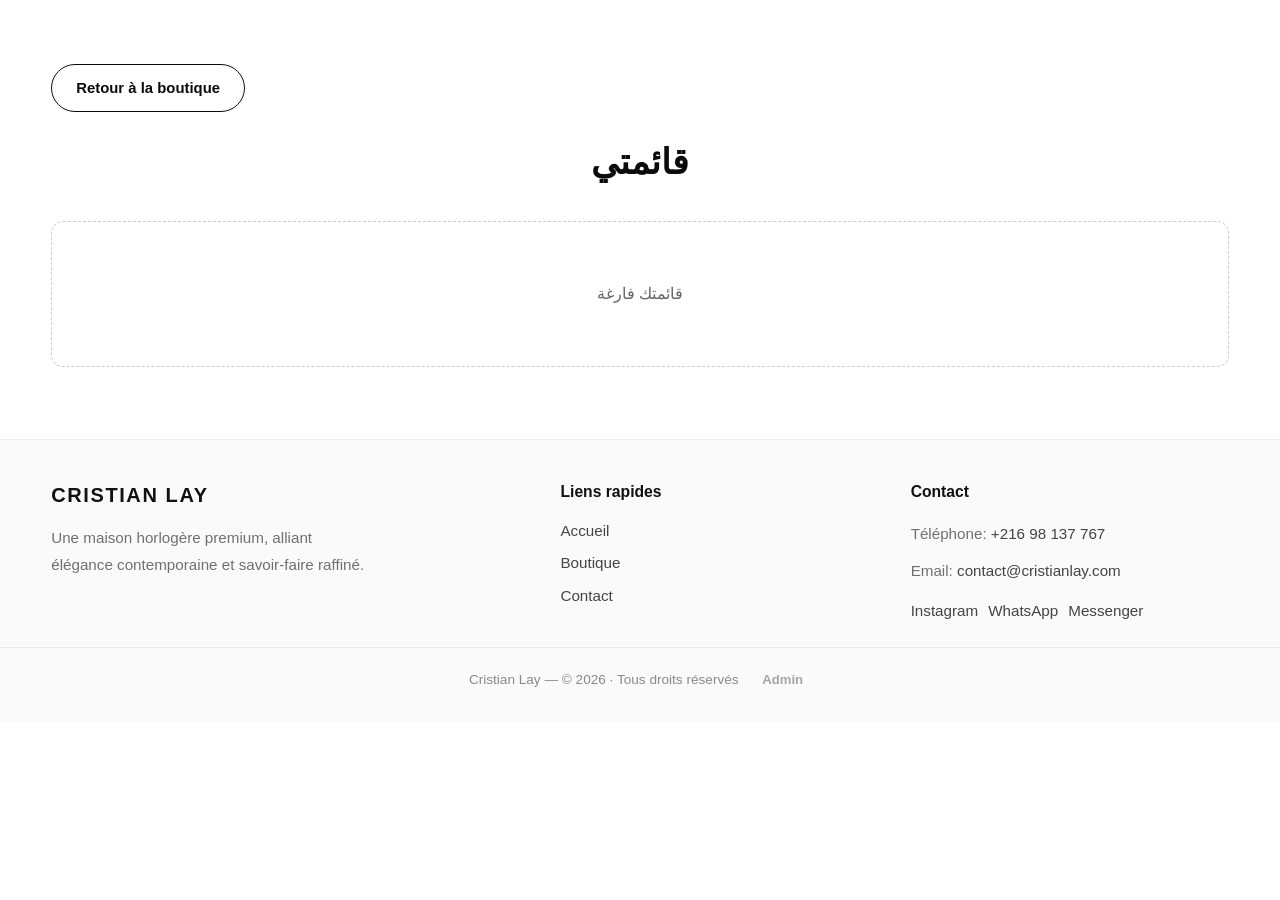
<file: wishlist.html>
<!DOCTYPE html>
<html lang="fr">
<head>
  <meta charset="utf-8" />
  <meta name="viewport" content="width=device-width, initial-scale=1" />
  <title>قائمتي — Cristian Lay</title>
  <link rel="stylesheet" href="css/site.css" />
</head>
<body>
  <header class="navbar">
    <div class="container nav-wrap">
      <button class="menu-btn" id="menuBtn" type="button" aria-label="Menu"><span></span></button>
      <a class="logo" href="index.html">
        <img src="logo-lux.png" width="48" height="48" alt="Cristian Lay — logo luxe métallique avec couronne et monogramme" />
        <span>Cristian</span> Lay
      </a>
      <ul class="nav-links" id="navLinks">
        <li><a href="index.html#home" id="navHome">Accueil</a></li>
        <li><a href="produits.html" id="navShop">Boutique</a></li>
        <li><a href="index.html#contact" id="navContact">Contact</a></li>
        <li><a href="produits.html" id="btnAllProducts">Voir tous les produits</a></li>
        <li class="nav-lang-mobile">
          <button type="button" class="lang-option nav-lang-opt" data-lang="fr" id="navLangFr">Français</button>
          <button type="button" class="lang-option nav-lang-opt" data-lang="ar" id="navLangAr">العربية</button>
        </li>
      </ul>
      <div class="nav-actions">
        <div class="lang-dropdown">
          <button type="button" class="lang-toggle" id="langToggleBtn">Français</button>
          <div class="lang-menu" id="langMenu">
            <button type="button" class="lang-option" data-lang="fr" id="langOptionFr">Français</button>
            <button type="button" class="lang-option" data-lang="ar" id="langOptionAr">العربية</button>
          </div>
        </div>
        <a class="cart-btn" href="produits.html">
          <svg viewBox="0 0 24 24" fill="none" stroke="currentColor" stroke-width="2" aria-hidden="true" width="16" height="16" style="flex-shrink:0"><path d="M6 2 3 6v14a2 2 0 0 0 2 2h14a2 2 0 0 0 2-2V6l-3-4z"/><line x1="3" y1="6" x2="21" y2="6"/><path d="M16 10a4 4 0 0 1-8 0"/></svg>
          <span id="cartLabelText">Panier</span>
        </a>
      </div>
    </div>
  </header>

  <main class="wishlist-page-main container" id="wishlistRoot">
    <p style="margin: 24px 0;"><a href="produits.html" id="backLink" class="btn btn-outline" style="display: inline-flex">Retour à la boutique</a></p>
    <div class="wishlist-header">
      <h1>قائمتي</h1>
      <p id="wishlistCount" class="wishlist-count"></p>
    </div>
    <div class="wishlist-container" id="wishlistContainer"></div>
    <div id="wishlistEmpty" class="state-box" style="display: none; text-align: center; padding: 60px 20px;">
      قائمتك فارغة
    </div>
  </main>

  <footer class="site-footer">
    <div class="container footer-grid">
      <div class="footer-brand">
        <a class="footer-logo" href="index.html">Cristian Lay</a>
        <p>Une maison horlogère premium, alliant élégance contemporaine et savoir-faire raffiné.</p>
      </div>
      <div class="footer-links">
        <h3>Liens rapides</h3>
        <a href="index.html">Accueil</a>
        <a href="produits.html">Boutique</a>
        <a href="index.html#contact">Contact</a>
      </div>
      <div class="footer-contact">
        <h3>Contact</h3>
        <p>Téléphone: <a href="tel:+21698137767">+216 98 137 767</a></p>
        <p>Email: <a href="mailto:contact@cristianlay.com">contact@cristianlay.com</a></p>
        <div class="footer-social">
          <a href="#" aria-label="Instagram">Instagram</a>
          <a href="#" aria-label="WhatsApp">WhatsApp</a>
          <a href="#" aria-label="Messenger">Messenger</a>
        </div>
      </div>
    </div>
    <div class="footer-bottom">
      Cristian Lay — © <span id="year"></span> · Tous droits réservés
      <a class="footer-admin-btn" href="admin.html" title="Admin">Admin</a>
    </div>
  </footer>

  <script type="module" src="js/wishlist-page.js"></script>
  <script type="module" src="js/admin-trigger.js"></script>
</body>
</html>
</file>
<file: css/site.css>
:root {
  --black: #0b0b0b;
  --white: #ffffff;
  --gold: #c8a86b;
  --muted: #f6f6f6;
  --text-soft: #707070;
  --radius: 16px;
  --shadow: 0 20px 45px rgba(0, 0, 0, 0.08);
  --transition: 260ms ease;
  --container: 1200px;
  --danger: #c62828;
}

* {
  margin: 0;
  padding: 0;
  box-sizing: border-box;
  -webkit-tap-highlight-color: transparent;
}

html {
  scroll-behavior: smooth;
  overflow-x: hidden;
}

body {
  font-family: "Segoe UI", Tahoma, Geneva, Verdana, sans-serif;
  background: var(--white);
  color: var(--black);
  line-height: 1.5;
  overflow-x: hidden;
}

body[dir="rtl"] {
  font-family: "Segoe UI", Tahoma, "Arabic UI Text", sans-serif;
}

img {
  max-width: 100%;
  display: block;
}

a {
  color: inherit;
  text-decoration: none;
}

.container {
  width: min(92%, var(--container));
  margin-inline: auto;
}

.navbar {
  position: sticky;
  top: 0;
  z-index: 1000;
  background: rgba(255, 255, 255, 0.95);
  backdrop-filter: blur(8px);
  border-bottom: 1px solid #efefef;
}

.nav-wrap {
  min-height: 74px;
  display: flex;
  align-items: center;
  justify-content: space-between;
  gap: 16px;
  flex-wrap: wrap;
}

.logo {
  display: flex;
  align-items: center;
  gap: 10px;
  font-size: 0.95rem;
  font-weight: 800;
  letter-spacing: 1.2px;
  text-transform: uppercase;
}

.logo img {
  width: 48px;
  height: 48px;
  border-radius: 999px;
  object-fit: cover;
  border: 1px solid #ddd;
}

.logo span {
  color: var(--gold);
}

.nav-links {
  display: flex;
  align-items: center;
  gap: 22px;
  list-style: none;
}

.nav-links a {
  position: relative;
  font-weight: 600;
  font-size: 0.93rem;
}

.nav-links a::after {
  content: "";
  position: absolute;
  left: 0;
  bottom: -6px;
  width: 0;
  height: 2px;
  background: var(--gold);
  transition: width var(--transition);
}

.nav-links a:hover::after {
  width: 100%;
}

.nav-links.open {
  display: flex !important;
  flex-direction: column;
  position: absolute;
  top: 74px;
  left: 0;
  right: 0;
  background: #fff;
  padding: 16px;
  border-bottom: 1px solid #eee;
  z-index: 999;
}

.lang-dropdown {
  position: relative;
}

.lang-toggle {
  border: 1px solid #ddd;
  background: #fff;
  border-radius: 999px;
  padding: 7px 12px;
  font-weight: 700;
  cursor: pointer;
  transition: var(--transition);
  white-space: nowrap;
}

.lang-toggle:hover {
  border-color: var(--black);
  background: var(--black);
  color: #fff;
}

.lang-menu {
  position: absolute;
  top: calc(100% + 8px);
  right: 0;
  min-width: 170px;
  border: 1px solid #e7e7e7;
  border-radius: 12px;
  background: #fff;
  box-shadow: 0 14px 30px rgba(0, 0, 0, 0.12);
  padding: 6px;
  display: none;
  z-index: 1200;
}

.lang-menu.open {
  display: grid;
  gap: 4px;
}

.lang-option {
  border: 0;
  border-radius: 9px;
  background: #fff;
  text-align: left;
  padding: 8px 10px;
  font-weight: 700;
  cursor: pointer;
  transition: var(--transition);
}

.lang-option:hover {
  background: #f5f5f5;
}

.menu-btn {
  border: 1px solid #dfdfdf;
  background: var(--white);
  width: 42px;
  height: 42px;
  border-radius: 10px;
  display: none;
  align-items: center;
  justify-content: center;
  cursor: pointer;
}

.menu-btn span,
.menu-btn span::before,
.menu-btn span::after {
  width: 18px;
  height: 2px;
  background: var(--black);
  display: block;
  position: relative;
  transition: var(--transition);
}

.menu-btn span::before,
.menu-btn span::after {
  content: "";
  position: absolute;
  left: 0;
}

.menu-btn span::before {
  top: -6px;
}
.menu-btn span::after {
  top: 6px;
}

.menu-btn.open span {
  background: transparent;
}
.menu-btn.open span::before {
  top: 0;
  transform: rotate(45deg);
}
.menu-btn.open span::after {
  top: 0;
  transform: rotate(-45deg);
}

.nav-actions {
  display: flex;
  align-items: center;
  gap: 10px;
}

.cart-btn {
  border: 1px solid #ddd;
  background: #fff;
  border-radius: 999px;
  padding: 9px 14px;
  font-weight: 700;
  cursor: pointer;
  transition: var(--transition);
}

.cart-btn:hover {
  background: var(--black);
  color: var(--white);
  border-color: var(--black);
}

.btn-nav-outline {
  border: 1px solid #ccc;
  background: #fff;
  border-radius: 999px;
  padding: 8px 14px;
  font-weight: 700;
  font-size: 0.88rem;
  cursor: pointer;
  transition: var(--transition);
}

.btn-nav-outline:hover {
  border-color: var(--black);
  background: #fafafa;
}

.hero {
  background:
    radial-gradient(circle at 15% 30%, rgba(200, 168, 107, 0.11), transparent 46%),
    radial-gradient(circle at 85% 20%, rgba(0, 0, 0, 0.07), transparent 42%),
    #fff;
  padding: 86px 0 64px;
}

.hero-inner {
  display: grid;
  grid-template-columns: 1fr 1fr;
  align-items: center;
  gap: 36px;
}

.hero h1 {
  font-size: clamp(2rem, 5vw, 3.8rem);
  line-height: 1.06;
  text-transform: uppercase;
  letter-spacing: 1.5px;
  margin-bottom: 18px;
}

.hero h1 span {
  color: var(--gold);
}

.hero p {
  color: var(--text-soft);
  max-width: 560px;
  margin-bottom: 28px;
}

.hero-actions {
  display: flex;
  gap: 12px;
  flex-wrap: wrap;
}

.delivery-badge {
  margin-top: 12px;
  display: inline-flex;
  align-items: center;
  gap: 8px;
  padding: 8px 12px;
  border-radius: 999px;
  border: 1px solid #eadcc0;
  background: #fff8eb;
  font-weight: 700;
  color: #705625;
  font-size: 0.9rem;
}

.btn {
  border: none;
  border-radius: 999px;
  padding: 12px 24px;
  font-weight: 700;
  font-size: 0.93rem;
  cursor: pointer;
  transition: var(--transition);
  display: inline-flex;
  align-items: center;
  justify-content: center;
  gap: 8px;
}

.btn-primary {
  background: var(--black);
  color: var(--white);
}

.btn-primary:hover:not(:disabled) {
  transform: translateY(-2px);
  box-shadow: 0 14px 26px rgba(0, 0, 0, 0.2);
}

.btn-primary:disabled {
  opacity: 0.45;
  cursor: not-allowed;
}

.btn-outline {
  border: 1px solid var(--black);
  background: var(--white);
  color: var(--black);
}

.btn-outline:hover {
  background: var(--black);
  color: var(--white);
}

.hero-card {
  border: 1px solid #ececec;
  border-radius: var(--radius);
  overflow: hidden;
  box-shadow: var(--shadow);
  background: #fff;
  aspect-ratio: 4 / 5;
}

.hero-card img {
  width: 100%;
  height: 100%;
  object-fit: cover;
  object-position: center 25%;
}

.loop-gallery {
  margin-top: 24px;
  border: 1px solid #ededed;
  border-radius: 14px;
  overflow: hidden;
  background: #fff;
  box-shadow: var(--shadow);
  width: 100%;
  max-width: 100%;
  contain: layout;
}

.loop-track {
  display: flex;
  gap: 12px;
  width: max-content;
  padding: 12px;
  animation: loopSlide 34s linear infinite;
}

@keyframes loopSlide {
  from {
    transform: translateX(0);
  }
  to {
    transform: translateX(-50%);
  }
}

.loop-item {
  width: 220px;
  height: 140px;
  border-radius: 12px;
  overflow: hidden;
  background: #f2f2f2;
  border: 1px solid #ececec;
  flex: 0 0 auto;
  position: relative;
}

.loop-item img {
  width: 100%;
  height: 100%;
  object-fit: cover;
}

.loop-item span {
  position: absolute;
  bottom: 0;
  left: 0;
  right: 0;
  padding: 8px;
  background: linear-gradient(to top, rgba(0, 0, 0, 0.75), transparent);
  color: #fff;
  font-size: 0.78rem;
  font-weight: 700;
}

.brands-strip {
  margin-top: 14px;
  border: 1px solid #ececec;
  border-radius: 14px;
  background: #fff;
  padding: 14px;
}

.brands-grid {
  display: grid;
  grid-template-columns: repeat(auto-fit, minmax(120px, 1fr));
  gap: 12px;
  align-items: center;
}

.brand-card {
  border: 1px solid #eee;
  border-radius: 12px;
  padding: 10px;
  text-align: center;
  background: #fafafa;
}

.brand-card img {
  height: 36px;
  width: auto;
  margin: 0 auto 8px;
  object-fit: contain;
}

.brand-name {
  font-weight: 800;
  font-size: 0.78rem;
  letter-spacing: 0.5px;
}

.section-head {
  margin-bottom: 22px;
}

.section-title {
  font-size: clamp(1.6rem, 3vw, 2.4rem);
  text-transform: uppercase;
  letter-spacing: 1px;
  margin-bottom: 8px;
}

.section-title span {
  color: var(--gold);
}

.section-subtitle {
  color: var(--text-soft);
  max-width: 640px;
}

#shop {
  padding: 56px 0;
}

.filter-bar {
  display: flex;
  flex-wrap: wrap;
  gap: 10px;
  margin-bottom: 18px;
}

.filter-btn {
  border: 1px solid #ddd;
  background: #fff;
  border-radius: 999px;
  padding: 8px 16px;
  font-weight: 700;
  cursor: pointer;
  transition: var(--transition);
}

.filter-btn.active {
  background: var(--black);
  color: #fff;
  border-color: var(--black);
}

.shop-toolbar {
  display: flex;
  flex-wrap: wrap;
  gap: 12px;
  align-items: center;
  margin-bottom: 16px;
}

.search-input {
  flex: 1;
  min-width: 200px;
  border: 1px solid #ddd;
  border-radius: 12px;
  padding: 10px 14px;
  font-size: 0.95rem;
}

.layout-hamburger {
  border: 1px solid #dfdfdf;
  background: var(--white);
  width: 44px;
  height: 44px;
  border-radius: 10px;
  display: inline-flex;
  align-items: center;
  justify-content: center;
  cursor: pointer;
  flex-shrink: 0;
  transition: var(--transition);
}

.layout-hamburger:hover {
  border-color: var(--black);
}

.layout-hamburger span,
.layout-hamburger span::before,
.layout-hamburger span::after {
  width: 18px;
  height: 2px;
  background: var(--black);
  display: block;
  position: relative;
}

.layout-hamburger span::before,
.layout-hamburger span::after {
  content: "";
  position: absolute;
  left: 0;
}

.layout-hamburger span::before {
  top: -6px;
}
.layout-hamburger span::after {
  top: 6px;
}

.layout-hamburger.vertical-toggle span::before {
  transform: rotate(90deg);
  top: 0;
  left: -6px;
}
.layout-hamburger.vertical-toggle span::after {
  transform: rotate(90deg);
  top: 0;
  left: 6px;
}

.price-filter {
  border: 1px solid #ececec;
  border-radius: 14px;
  padding: 14px;
  margin-bottom: 20px;
  background: #fafafa;
}

.price-filter-head {
  display: flex;
  justify-content: space-between;
  align-items: center;
  margin-bottom: 10px;
  font-weight: 800;
}

.price-values {
  display: flex;
  align-items: center;
  gap: 10px;
  margin-bottom: 10px;
}

.price-input {
  width: 100px;
  border: 1px solid #ddd;
  border-radius: 10px;
  padding: 8px;
}

.range-wrap {
  position: relative;
  height: 28px;
}

.range-track {
  position: absolute;
  left: 0;
  right: 0;
  top: 50%;
  height: 4px;
  margin-top: -2px;
  background: #e5e5e5;
  border-radius: 999px;
}

.range-progress {
  position: absolute;
  left: 0;
  right: 0;
  top: 50%;
  height: 4px;
  margin-top: -2px;
  background: var(--black);
  border-radius: 999px;
  pointer-events: none;
}

.price-range {
  position: absolute;
  left: 0;
  right: 0;
  top: 0;
  width: 100%;
  height: 28px;
  background: none;
  pointer-events: auto;
  -webkit-appearance: none;
  appearance: none;
}

.price-range::-webkit-slider-thumb {
  pointer-events: auto;
  -webkit-appearance: none;
  width: 16px;
  height: 16px;
  border-radius: 50%;
  background: var(--black);
  cursor: pointer;
}

.products-grid {
  display: grid;
  grid-template-columns: repeat(auto-fill, minmax(240px, 1fr));
  gap: 20px;
}

.products-grid.vertical {
  grid-template-columns: 1fr;
  max-width: 520px;
  margin-inline: auto;
}

.product-card {
  border: 1px solid #e8e8e8;
  border-radius: var(--radius);
  overflow: hidden;
  background: #fff;
  box-shadow: 0 2px 12px rgba(0,0,0,0.07);
  animation: fadeUp 0.5s ease both;
  display: flex;
  flex-direction: column;
  transition: transform var(--transition), box-shadow var(--transition);
}

.product-card:hover {
  transform: translateY(-3px);
  box-shadow: 0 10px 28px rgba(0,0,0,0.11);
}

@keyframes fadeUp {
  from {
    opacity: 0;
    transform: translateY(10px);
  }
  to {
    opacity: 1;
    transform: translateY(0);
  }
}

.product-card.is-out {
  opacity: 0.55;
}

.product-image-wrap {
  cursor: pointer;
  aspect-ratio: 4/5;
  background: #f5f5f5;
  position: relative;
  overflow: hidden;
}

.product-image-wrap img {
  width: 100%;
  height: 100%;
  object-fit: cover;
}

.product-info {
  padding: 14px 14px 16px;
  display: flex;
  flex-direction: column;
  gap: 4px;
  flex: 1;
}

.product-tag {
  position: absolute;
  top: 10px;
  right: 10px;
  font-size: 0.78rem;
  font-weight: 800;
  text-transform: uppercase;
  letter-spacing: 0.4px;
  color: #fff;
  background: #ff4ea6;
  padding: 4px 10px;
  border-radius: 999px;
  z-index: 2;
}

.product-tag.promo {
  background: #ff4ea6;
  color: #fff;
}

.product-tag.stock {
  background: #333;
  color: #fff;
}

.product-name {
  font-size: 1.08rem;
  margin: 2px 0 4px;
  font-weight: 800;
  color: var(--black);
}

.product-meta {
  display: flex;
  flex-direction: column;
  gap: 2px;
  margin-top: 2px;
}

.price-wrap {
  display: flex;
  align-items: baseline;
  gap: 8px;
  margin-bottom: 2px;
}

.price {
  font-weight: 900;
  font-size: 1.15rem;
  color: #1a6fc4;
}

/* Make the discounted final price red when an old price is present */
@supports(selector(.price-wrap:has(.old-price))) {
  .price-wrap:has(.old-price) .price {
    color: #c62828;
  }
}

.old-price {
  text-decoration: line-through;
  color: #aaa;
  font-size: 0.88rem;
  font-weight: 600;
}

/* Sizes line under price */
.product-sizes-line {
  font-size: 0.82rem;
  color: var(--text-soft);
  font-weight: 600;
  margin-bottom: 2px;
}

.badge {
  font-size: 0.72rem;
  font-weight: 800;
  text-transform: uppercase;
  letter-spacing: 0.7px;
  color: var(--text-soft);
  padding: 0;
  border: none;
  border-radius: 0;
  display: block;
  margin-bottom: 2px;
}

.product-actions {
  margin-top: 10px;
  display: flex;
  gap: 8px;
}

.mini-btn {
  border: 1px solid #d0b87a;
  background: #fff;
  border-radius: 999px;
  padding: 9px 14px;
  font-weight: 700;
  font-size: 0.84rem;
  cursor: pointer;
  display: inline-flex;
  align-items: center;
  justify-content: center;
  gap: 6px;
  transition: var(--transition);
  flex: 1;
  color: var(--black);
}

.mini-btn:hover {
  background: #f5ecd8;
  border-color: var(--gold);
}

.mini-btn.btn-primary {
  background: #1a6fc4;
  border-color: #1a6fc4;
  color: #fff;
}

.mini-btn.btn-primary:hover:not(:disabled) {
  background: #155aa0;
  border-color: #155aa0;
}

.mini-btn:disabled,
.mini-btn.btn-primary:disabled {
  opacity: 0.45;
  cursor: not-allowed;
  background: #f2f2f2;
  border-color: #ddd;
  color: #999;
}

.mini-btn svg {
  width: 16px;
  height: 16px;
}

.state-box {
  padding: 20px;
  border: 1px dashed #ccc;
  border-radius: 12px;
  text-align: center;
  color: #666;
}

.reveal {
  opacity: 0;
  transform: translateY(16px);
  transition: 0.6s ease;
}

.reveal.show {
  opacity: 1;
  transform: none;
}

#categories {
  padding: 40px 0 56px;
}

.categories-grid {
  display: flex;
  flex-wrap: wrap;
  gap: 10px;
}

.category-pill {
  border: 1px solid #ddd;
  background: #fff;
  border-radius: 999px;
  padding: 10px 18px;
  font-weight: 700;
  cursor: pointer;
}

.category-pill:hover {
  border-color: var(--black);
}

#contact {
  padding: 40px 0 70px;
}

.contact-box {
  display: grid;
  grid-template-columns: repeat(auto-fit, minmax(220px, 1fr));
  gap: 14px;
}

.contact-item {
  border: 1px solid #ececec;
  border-radius: 14px;
  padding: 16px;
  background: #fafafa;
  transition: var(--transition);
}

.contact-item:hover {
  border-color: var(--gold);
}

.contact-title {
  font-weight: 800;
  margin-bottom: 6px;
}

.contact-value {
  color: #555;
  font-weight: 600;
}

.dim {
  position: fixed;
  inset: 0;
  background: rgba(0, 0, 0, 0.42);
  opacity: 0;
  visibility: hidden;
  pointer-events: none;
  transition: var(--transition);
  z-index: 1300;
}

.dim.show {
  opacity: 1;
  visibility: visible;
  pointer-events: auto;
}

.cart-drawer {
  position: fixed;
  top: 0;
  right: 0;
  width: min(100%, 400px);
  height: 100%;
  background: #fff;
  z-index: 1500;
  transform: translateX(100%);
  transition: transform var(--transition);
  display: flex;
  flex-direction: column;
  box-shadow: -8px 0 30px rgba(0, 0, 0, 0.12);
}

.cart-drawer.open {
  transform: translateX(0);
}

.cart-head {
  padding: 18px;
  border-bottom: 1px solid #eee;
  font-size: 1.1rem;
}

.cart-items {
  flex: 1;
  overflow: auto;
  padding: 12px;
}

.cart-row {
  display: grid;
  grid-template-columns: 72px 1fr;
  gap: 10px;
  padding: 10px 0;
  border-bottom: 1px solid #f0f0f0;
}

.cart-row img {
  width: 72px;
  height: 72px;
  object-fit: cover;
  border-radius: 10px;
}

.qty-wrap {
  display: flex;
  align-items: center;
  gap: 8px;
  margin-top: 6px;
  flex-wrap: wrap;
}

.qty-btn {
  width: 28px;
  height: 28px;
  border-radius: 8px;
  border: 1px solid #ddd;
  background: #fff;
  cursor: pointer;
  font-weight: 800;
}

.remove-btn {
  border: 0;
  background: none;
  color: var(--danger);
  font-weight: 700;
  cursor: pointer;
  font-size: 0.85rem;
}

.cart-foot {
  padding: 16px;
  border-top: 1px solid #eee;
}

.site-footer {
  padding: 40px 0 28px;
  border-top: 1px solid #eee;
  color: #707070;
  background: #fafafa;
  font-size: 0.95rem;
}

.site-footer .footer-grid {
  display: grid;
  grid-template-columns: minmax(200px, 1.5fr) repeat(2, minmax(160px, 1fr));
  gap: 32px;
  align-items: start;
  padding-bottom: 24px;
}

@media (max-width: 860px) {
  .site-footer .footer-grid {
    grid-template-columns: 1fr 1fr;
    gap: 24px;
  }
}

@media (max-width: 560px) {
  .site-footer .footer-grid {
    grid-template-columns: 1fr;
    gap: 20px;
  }
}

.site-footer .footer-logo {
  display: inline-block;
  font-size: 1.25rem;
  font-weight: 800;
  text-transform: uppercase;
  letter-spacing: 0.08em;
  color: #111;
  margin-bottom: 14px;
}

.site-footer p {
  max-width: 320px;
  line-height: 1.8;
}

.site-footer h3 {
  margin-bottom: 16px;
  font-size: 0.98rem;
  color: #111;
}

.site-footer a {
  color: #444;
  text-decoration: none;
}

.site-footer a:hover {
  color: #000;
}

.site-footer .footer-links a,
.site-footer .footer-contact p {
  display: block;
  margin-bottom: 10px;
}

.site-footer .footer-social {
  display: flex;
  flex-wrap: wrap;
  gap: 10px;
  margin-top: 16px;
}

.site-footer .footer-social-link {
  display: inline-flex;
  align-items: center;
  gap: 8px;
  background: #fff;
  border: 1px solid #e5e5e5;
  border-radius: 999px;
  padding: 10px 14px;
  font-size: 0.95rem;
  color: #333;
  text-decoration: none;
  transition: border-color 0.2s ease, color 0.2s ease, transform 0.2s ease;
}

.site-footer .footer-social-link:hover {
  color: #000;
  border-color: #ccc;
  transform: translateY(-1px);
}

.site-footer .footer-social-link svg {
  width: 18px;
  height: 18px;
  fill: currentColor;
}

.site-footer .footer-bottom {
  border-top: 1px solid #e9e9e9;
  padding-top: 18px;
  font-size: 0.85rem;
  color: #8a8a8a;
  text-align: center;
}

.site-footer .footer-bottom .footer-admin-btn {
  display: inline-flex;
  align-items: center;
  gap: 6px;
  padding: 4px 8px;
  margin-left: 12px;
  border-radius: 6px;
  border: none;
  background: transparent;
  color: rgba(0, 0, 0, 0.34);
  font-weight: 700;
  font-size: 0.82rem;
  text-decoration: none;
  opacity: 1;
  transition: color 160ms ease, transform 160ms ease;
}

.site-footer .footer-bottom .footer-admin-btn:hover {
  color: rgba(0, 0, 0, 0.6);
  transform: translateY(-1px);
}

/* Product page */
.product-page-main {
  padding: 40px 0 72px;
}

.product-detail-grid {
  display: grid;
  grid-template-columns: 1.1fr 0.9fr;
  gap: 40px;
  align-items: start;
}

.main-image-box {
  border-radius: 28px;
  overflow: hidden;
  background: linear-gradient(180deg, #fbfbfb 0%, #f5f5f5 100%);
  aspect-ratio: 4/5;
  box-shadow: 0 24px 60px rgba(14, 28, 57, 0.08);
  border: 1px solid rgba(0, 0, 0, 0.04);
}

.main-image-box img {
  width: 100%;
  height: 100%;
  object-fit: cover;
}

.gallery {
  display: flex;
  gap: 10px;
  flex-wrap: wrap;
  margin-top: 16px;
}

.thumb {
  width: 72px;
  height: 72px;
  border-radius: 18px;
  overflow: hidden;
  border: 2px solid transparent;
  padding: 0;
  cursor: pointer;
  background: #fff;
  transition: transform 180ms ease, border-color 180ms ease, box-shadow 180ms ease;
}

.thumb:hover {
  transform: translateY(-2px);
}

.thumb.active {
  border-color: var(--black);
  box-shadow: 0 16px 30px rgba(27, 38, 61, 0.1);
}

.thumb img {
  width: 100%;
  height: 100%;
  object-fit: cover;
}

.details-content {
  background: #fff;
  border-radius: 30px;
  padding: 34px 34px 36px;
  box-shadow: 0 26px 55px rgba(18, 28, 56, 0.08);
  border: 1px solid rgba(14, 25, 54, 0.06);
}

.details-content h1 {
  font-size: clamp(2rem, 2.4vw, 2.6rem);
  margin-bottom: 10px;
}

.detail-tag-text {
  display: inline-flex;
  align-items: center;
  gap: 8px;
  padding: 10px 14px;
  border-radius: 999px;
  background: #f7f7f7;
  color: #5f6a7a;
  font-size: 0.92rem;
  letter-spacing: 0.02em;
  margin: 0 0 18px;
}

.details-price {
  font-size: 2rem;
  font-weight: 900;
  margin-bottom: 12px;
  letter-spacing: -0.02em;
}

.details-price .old-price {
  display: inline-block;
  font-size: 1rem;
  font-weight: 700;
  color: #8a8a8a;
  text-decoration: line-through;
  margin-left: 16px;
}

.details-content p {
  margin: 18px 0 0;
  color: #4f5567;
  line-height: 1.85;
  font-size: 1rem;
}

.option-group {
  margin-top: 26px;
}

.option-label {
  display: block;
  font-weight: 800;
  margin-bottom: 10px;
  font-size: 0.95rem;
  letter-spacing: 0.02em;
  text-transform: uppercase;
  color: #3b4561;
}

.option-buttons {
  display: flex;
  flex-wrap: wrap;
  gap: 12px;
}

.color-label {
  min-width: 54px;
  padding: 12px 16px;
  border-radius: 16px;
  border: 1px solid #d3d7de;
  background: #fff;
  font-weight: 700;
  display: inline-flex;
  align-items: center;
  justify-content: center;
  cursor: pointer;
  box-shadow: 0 8px 20px rgba(51, 63, 84, 0.04);
}

.color-label.selected {
  outline: 2px solid var(--black);
}

.option-btn {
  min-width: 50px;
  padding: 12px 18px;
  border-radius: 16px;
  border: 1px solid #d3d7de;
  background: #fff;
  box-shadow: inset 0 0 0 1px transparent;
  font-weight: 700;
  cursor: pointer;
  transition: border-color 150ms ease, background 150ms ease, color 150ms ease, transform 150ms ease, box-shadow 150ms ease;
}

.option-btn:hover {
  border-color: #9aa5b9;
  transform: translateY(-1px);
  box-shadow: 0 12px 24px rgba(34, 57, 114, 0.08);
}

.option-btn:hover {
  border-color: #a0aec0;
  transform: translateY(-1px);
}

.option-btn.selected {
  background: var(--black);
  color: #fff;
  border-color: var(--black);
}

.option-btn:disabled {
  opacity: 0.35;
  cursor: not-allowed;
}

#sizeSwitcher {
  display: flex;
  align-items: center;
  gap: 0.75rem;
  margin-top: 20px;
}

#sizeSwitcher .btn {
  min-width: 100px;
  border-radius: 999px;
  padding: 12px 20px;
  font-weight: 700;
}

#sizeSwitcher .btn.btn-primary {
  background: var(--black);
  border-color: var(--black);
  color: #fff;
}

#sizeSwitcher .btn.btn-outline {
  border-color: #cbd5e1;
  background: #fff;
}

#sizeSwitcher .btn.btn-outline:hover {
  background: #f5f6fa;
}

.stock-msg {
  margin-top: 8px;
  color: var(--danger);
  font-weight: 700;
  font-size: 0.92rem;
  min-height: 1.2em;
}

.order-panel {
  margin-top: 20px;
  display: flex;
  flex-direction: column;
  gap: 12px;
}

.quantity-selector {
  display: flex;
  align-items: center;
  gap: 0;
  border: 2px solid #d0d0d0;
  border-radius: 10px;
  background: #fff;
  width: fit-content;
}

.qty-btn {
  width: 44px;
  height: 44px;
  border: none;
  background: #e8e8e8;
  color: #333;
  font-size: 1.2rem;
  font-weight: bold;
  cursor: pointer;
  display: flex;
  align-items: center;
  justify-content: center;
  transition: var(--transition);
}

.qty-btn:hover {
  background: #d0d0d0;
}

.qty-btn.qty-minus {
  border-radius: 8px 0 0 8px;
}

.qty-btn.qty-plus {
  border-radius: 0 8px 8px 0;
}

.qty-input {
  width: 60px;
  height: 44px;
  border: none;
  text-align: center;
  font-size: 1rem;
  font-weight: 700;
  background: transparent;
  color: #333;
}

.qty-input:focus {
  outline: none;
}

.qty-input::-webkit-outer-spin-button,
.qty-input::-webkit-inner-spin-button {
  -webkit-appearance: none;
  margin: 0;
}

.qty-input[type=number] {
  -moz-appearance: textfield;
}

.btn-order {
  background: #0052ff;
  color: var(--white);
  width: 100%;
  padding: 14px 24px;
  border: none;
  border-radius: 10px;
  font-weight: 700;
  font-size: 1rem;
  cursor: pointer;
  transition: var(--transition);
}

/* Make product action small buy buttons blue site-wide */
.mini-btn {
  background: #0052ff;
  color: #fff;
  border-radius: 8px;
  padding: 8px 12px;
  display: inline-flex;
  align-items: center;
  gap: 8px;
  font-weight: 700;
  text-decoration: none;
  transition: opacity 180ms ease, transform 180ms ease;
}
.mini-btn:hover { opacity: 0.95; transform: translateY(-1px); }

/* Simple scroll-in animation for product cards */
.product-card {
  opacity: 0;
  transform: translateY(16px);
  transition: opacity 420ms cubic-bezier(.2,.9,.2,1), transform 420ms cubic-bezier(.2,.9,.2,1);
}
.product-card.in-view {
  opacity: 1;
  transform: translateY(0);
}

/* Simple modal for order success */
.modal {
  position: fixed;
  inset: 0;
  display: flex;
  align-items: center;
  justify-content: center;
  background: rgba(0,0,0,0.45);
  z-index: 4000;
}
.modal.hidden { display: none; }
.modal-panel {
  background: #fff;
  padding: 22px;
  border-radius: 12px;
  max-width: 520px;
  width: min(94%, 520px);
  text-align: center;
  box-shadow: 0 10px 40px rgba(0,0,0,0.18);
}
.modal-panel h2 { margin-bottom: 8px; font-size: 1.25rem; }
.modal-panel p { color: #444; margin-bottom: 18px; }
.modal-actions { display:flex; gap:12px; justify-content:center; }
.modal-actions .btn { min-width: 140px; }

.btn-order:hover:not(:disabled) {
  background: #0041cc;
  transform: translateY(-2px);
}

.btn-order:disabled {
  background: #0052ff;
  opacity: 0.45;
  cursor: not-allowed;
}

.btn-secondary {
  background: transparent;
  color: var(--black);
  border: 2px solid var(--black);
  width: 100%;
  padding: 12px 24px;
  border-radius: 10px;
  font-weight: 700;
  font-size: 1rem;
  cursor: pointer;
  transition: var(--transition);
}

.btn-secondary:hover:not(:disabled) {
  background: var(--black);
  color: var(--white);
}

.error-text {
  color: var(--danger);
  font-weight: 600;
  margin-bottom: 8px;
  min-height: 1.2em;
}

/* Checkout */
.checkout-page {
  padding: 32px 0 64px;
}

.checkout-grid {
  display: grid;
  grid-template-columns: 1fr 1fr;
  gap: 28px;
  align-items: start;
}

.checkout-card {
  border: 1px solid #ececec;
  border-radius: var(--radius);
  padding: 20px;
  background: #fafafa;
}

.field {
  margin-bottom: 14px;
}

.field label {
  display: block;
  font-weight: 700;
  margin-bottom: 6px;
  font-size: 0.9rem;
}

.field input,
.field textarea,
.field select {
  width: 100%;
  border: 1px solid #ddd;
  border-radius: 10px;
  padding: 10px 12px;
  font-size: 0.95rem;
  font-family: inherit;
}

.field textarea {
  min-height: 88px;
  resize: vertical;
}

.checkout-error {
  color: var(--danger);
  font-weight: 600;
  margin: 10px 0;
}

.checkout-summary-row {
  display: flex;
  justify-content: space-between;
  margin: 8px 0;
  font-weight: 600;
}

.checkout-summary-row.grand {
  margin-top: 14px;
  padding-top: 12px;
  border-top: 2px solid #ddd;
  font-size: 1.15rem;
  font-weight: 900;
}

.cart-mini-row {
  display: grid;
  grid-template-columns: 56px 1fr;
  gap: 10px;
  padding: 10px 0;
  border-bottom: 1px solid #eee;
  font-size: 0.9rem;
}

.cart-mini-row img {
  width: 56px;
  height: 56px;
  object-fit: cover;
  border-radius: 8px;
}

@media (max-width: 900px) {
  .hero-inner,
  .product-detail-grid,
  .checkout-grid {
    grid-template-columns: 1fr;
  }
}

@media (min-width: 861px) {
  .nav-links {
    display: flex;
    position: static;
    transform: none;
    opacity: 1;
    visibility: visible;
    background: transparent;
    border: 0;
    padding: 0;
  }

  .menu-btn {
    display: none !important;
  }
}

/* ----- Restored / catalog (aligns with original index layout) ----- */
.brands-title {
  font-weight: 800;
  margin-bottom: 10px;
  text-transform: uppercase;
  letter-spacing: 0.7px;
  font-size: 0.9rem;
}

.brands-list {
  display: grid;
  grid-template-columns: repeat(4, minmax(0, 1fr));
  gap: 10px;
}

.brands-strip .brand-card {
  border: 1px solid #ececec;
  border-radius: 12px;
  background: #fff;
  padding: 12px 10px;
  display: grid;
  justify-items: center;
  align-content: center;
  gap: 10px;
  min-height: 110px;
  transition: var(--transition);
}

.brands-strip .brand-card:hover {
  transform: translateY(-2px);
  box-shadow: var(--shadow);
}

.brands-strip .brand-card img {
  width: 68px;
  height: 34px;
  object-fit: contain;
  filter: grayscale(1);
  opacity: 0.9;
}

.brands-strip .brand-name {
  text-align: center;
  font-weight: 800;
  font-size: 0.85rem;
  letter-spacing: 0.3px;
}

.categories-grid {
  display: grid;
  grid-template-columns: repeat(auto-fit, minmax(140px, 1fr));
  gap: 10px;
}

a.category-pill {
  display: block;
  text-align: center;
  border: 1px solid #ededed;
  border-radius: 999px;
  padding: 12px;
  font-weight: 700;
  text-transform: capitalize;
  transition: var(--transition);
  background: #fff;
}

a.category-pill:hover {
  border-color: var(--gold);
  color: #7f5d24;
}

#contact .contact-box {
  border: 1px solid #ececec;
  background: var(--muted);
  border-radius: var(--radius);
  padding: 24px;
  display: grid;
  grid-template-columns: repeat(auto-fit, minmax(200px, 1fr));
  gap: 12px;
}

#contact .contact-item {
  padding: 14px;
  border-radius: 12px;
  background: #fff;
  border: 1px solid #ececec;
  text-align: center;
  transition: var(--transition);
}

#contact .contact-item:hover {
  transform: translateY(-2px);
  box-shadow: var(--shadow);
}

#contact .contact-title {
  font-weight: 800;
  margin-bottom: 5px;
  text-transform: uppercase;
  font-size: 0.84rem;
  letter-spacing: 0.8px;
}

#contact .contact-value {
  color: var(--text-soft);
  font-size: 0.92rem;
}

/* Cart drawer: flex column so the checkout footer is ALWAYS pinned at the
   bottom, regardless of how many direct children exist.
   The old grid (auto 1fr auto) only had 3 rows but the drawer has 4 direct
   children (close-btn + head + items + foot), so cart-foot fell outside the
   100vh box and became invisible/unclickable. */
.cart-drawer {
  width: min(420px, 100%);
  height: 100vh;
  max-height: 100dvh;        /* respect dynamic viewport on mobile browsers */
  border-left: 1px solid #eee;
  box-shadow: -10px 0 34px rgba(0, 0, 0, 0.12);
  transform: translateX(102%);
  display: flex;
  flex-direction: column;
  overflow: hidden;
  z-index: 1500;
}

.cart-drawer.open {
  transform: translateX(0);
}

.cart-head,
.cart-foot {
  padding: 16px;
  border-bottom: 1px solid #f0f0f0;
  flex-shrink: 0;
}

.cart-foot {
  border-bottom: 0;
  border-top: 1px solid #f0f0f0;
  flex-shrink: 0;           /* never shrink — stays visible at the bottom */
  padding-bottom: max(16px, env(safe-area-inset-bottom)); /* notch-safe */
}

.cart-items {
  flex: 1;                  /* absorbs all remaining height */
  overflow-y: auto;
  -webkit-overflow-scrolling: touch;
  padding: 12px 16px;
  display: grid;
  gap: 10px;
  align-content: start;
}

/* Checkout button: full-width, clearly tappable */
#checkoutBtn {
  width: 100%;
  padding: 14px;
  font-size: 1rem;
  border-radius: 10px;
  cursor: pointer;
  min-height: 48px;         /* accessible tap target */
}

.cart-row {
  border: 1px solid #ececec;
  border-radius: 12px;
  padding: 10px;
  align-items: center;
}

.cart-row img {
  width: 70px;
  height: 70px;
  border: 1px solid #ececec;
}

.remove-btn {
  background: #fff1f1;
  color: #9f1a1a;
  border-radius: 8px;
  padding: 8px 10px;
  margin-left: auto;
}

.tag-under-name {
  font-size: 0.84rem;
  color: var(--text-soft);
  margin-bottom: 10px;
}

/* catalogPage inherits the global card styles; only minimal overrides needed */
#catalogPage .product-card {
  opacity: 0;
  transform: translateY(20px);
  animation: fadeUp 600ms ease forwards;
}

#catalogPage .product-image-wrap {
  background: #f3f3f3;
  aspect-ratio: 1 / 1.1;
}

#catalogPage .product-image-wrap img {
  transition: transform 380ms ease;
}

#catalogPage .product-card:hover .product-image-wrap img {
  transform: scale(1.04);
}

#catalogPage .products-grid {
  display: grid;
  grid-template-columns: repeat(4, minmax(0, 1fr));
  gap: 20px;
}

#catalogPage .products-grid.vertical {
  grid-template-columns: 1fr;
  gap: 14px;
  max-width: none;
  margin-inline: 0;
}

#catalogPage .products-grid.vertical .product-card {
  display: grid;
  grid-template-columns: 260px 1fr;
  align-items: stretch;
}

#catalogPage .products-grid.vertical .product-image-wrap {
  aspect-ratio: auto;
  height: 100%;
  min-height: 180px;
}

#catalogPage .filter-btn:hover,
#catalogPage .filter-btn.active {
  background: var(--black);
  color: var(--white);
  border-color: var(--black);
}

#catalogPage .filter-btn {
  border: 1px solid #ddd;
  background: #fff;
  color: var(--black);
  padding: 10px 16px;
  border-radius: 999px;
  cursor: pointer;
  font-weight: 600;
  text-transform: capitalize;
  transition: var(--transition);
}

#catalogPage .shop-toolbar {
  display: flex;
  align-items: center;
  justify-content: space-between;
  gap: 10px;
  flex-wrap: wrap;
  margin-bottom: 14px;
}

#catalogPage .search-input {
  width: min(380px, 100%);
  border-radius: 999px;
  padding: 11px 14px;
  outline: none;
  transition: var(--transition);
}

#catalogPage .search-input:focus {
  border-color: var(--gold);
  box-shadow: 0 0 0 3px rgba(200, 168, 107, 0.16);
}

#catalogPage .price-filter {
  border: 1px solid #e8dcc3;
  background: #ffffff;
  border-radius: 12px;
  padding: 9px;
  margin-bottom: 12px;
  max-width: 560px;
}

#catalogPage .price-filter-head {
  display: flex;
  justify-content: space-between;
  align-items: center;
  gap: 10px;
  margin-bottom: 8px;
  font-weight: 700;
  color: #7a6336;
  font-size: 0.9rem;
}

#catalogPage .price-values {
  display: grid;
  grid-template-columns: 1fr auto 1fr;
  align-items: center;
  gap: 6px;
  margin-bottom: 8px;
}

#catalogPage .price-input {
  border: 1px solid #d9d9d9;
  background: #fff;
  border-radius: 999px;
  padding: 7px 11px;
  text-align: left;
  font-weight: 800;
  color: #1f1f1f;
  font-size: 0.86rem;
  width: 100%;
  outline: none;
}

#catalogPage .price-input:focus {
  border-color: var(--gold);
  box-shadow: 0 0 0 2px rgba(200, 168, 107, 0.14);
}

#catalogPage .price-divider {
  color: #8f8f8f;
  font-size: 1.2rem;
  font-weight: 700;
}

#catalogPage .range-wrap {
  position: relative;
  height: 24px;
}

#catalogPage .range-track {
  position: absolute;
  top: 10px;
  left: 0;
  right: 0;
  height: 4px;
  border-radius: 999px;
  background: #ddd4c0;
}

#catalogPage .range-progress {
  position: absolute;
  top: 10px;
  height: 4px;
  border-radius: 999px;
  background: var(--gold);
  left: 0;
  right: auto;
  width: auto;
}

#catalogPage .price-range {
  position: absolute;
  inset: 0;
  width: 100%;
  pointer-events: none;
  -webkit-appearance: none;
  appearance: none;
  background: transparent;
  margin: 0;
}

#catalogPage .price-range::-webkit-slider-thumb {
  -webkit-appearance: none;
  appearance: none;
  pointer-events: auto;
  width: 18px;
  height: 18px;
  border-radius: 999px;
  border: 2px solid var(--gold);
  background: #fff;
  cursor: pointer;
  box-shadow: 0 2px 8px rgba(0, 0, 0, 0.22);
}

#catalogPage .price-range::-moz-range-thumb {
  pointer-events: auto;
  width: 18px;
  height: 18px;
  border-radius: 999px;
  border: 2px solid var(--gold);
  background: #fff;
  cursor: pointer;
  box-shadow: 0 2px 8px rgba(0, 0, 0, 0.22);
}

.preview-toggle {
  border: 1px solid #ddd;
  background: #fff;
  border-radius: 999px;
  padding: 10px 14px;
  font-weight: 700;
  cursor: pointer;
  transition: var(--transition);
}

.preview-toggle:hover {
  border-color: var(--black);
  transform: translateY(-1px);
}

.layout-kebab {
  border: 1px solid #ddd;
  background: #fff;
  border-radius: 999px;
  width: 44px;
  height: 44px;
  display: inline-flex;
  flex-direction: column;
  align-items: center;
  justify-content: center;
  gap: 3px;
  cursor: pointer;
  flex-shrink: 0;
  transition: var(--transition);
}

.layout-kebab:hover {
  border-color: var(--black);
}

.layout-kebab-dot {
  width: 4px;
  height: 4px;
  border-radius: 50%;
  background: var(--black);
  display: block;
}

.layout-kebab.is-vertical .layout-kebab-dot:nth-child(1) {
  transform: translateY(5px);
}
.layout-kebab.is-vertical .layout-kebab-dot:nth-child(3) {
  transform: translateY(-5px);
}

.catalog-hero {
  padding: 48px 0 8px;
}

.catalog-body {
  padding-bottom: 70px;
}

@media (max-width: 1080px) {
  #catalogPage .products-grid {
    grid-template-columns: repeat(3, minmax(0, 1fr));
  }
}

@media (max-width: 860px) {
  .nav-links {
    position: absolute;
    top: 74px;
    left: 0;
    right: 0;
    background: #fff;
    border-bottom: 1px solid #efefef;
    padding: 16px 4%;
    display: grid !important;
    gap: 12px;
    transform: translateY(-120%);
    opacity: 0;
    visibility: hidden;
    transition: var(--transition);
  }

  .nav-links.open {
    transform: translateY(0);
    opacity: 1;
    visibility: visible;
    display: grid !important;
  }

  .menu-btn {
    display: inline-flex;
  }

  #catalogPage .products-grid.vertical .product-card {
    grid-template-columns: 1fr;
  }

  #catalogPage .products-grid {
    grid-template-columns: repeat(2, minmax(0, 1fr));
  }

  .brands-list {
    grid-template-columns: repeat(2, minmax(0, 1fr));
  }
}

@media (max-width: 560px) {
  #catalogPage .products-grid,
  .categories-grid,
  #contact .contact-box {
    grid-template-columns: 1fr;
  }

  .hero {
    padding-top: 56px;
  }
}

/* Livraison — badge agrandi + camion */
.delivery-badge--large {
  margin-top: 18px;
  padding: 16px 22px;
  border-radius: 16px;
  border: 1px solid #e2cfa3;
  background: linear-gradient(135deg, #fffdf6, #fff8e8);
  max-width: 520px;
}

.delivery-badge-inner {
  display: flex;
  align-items: center;
  gap: 16px;
}

.delivery-truck-svg {
  width: 52px;
  height: 52px;
  flex-shrink: 0;
  color: #5a4518;
}

.delivery-badge-copy {
  display: flex;
  flex-direction: column;
  gap: 4px;
  text-align: left;
}

[dir="rtl"] .delivery-badge-copy {
  text-align: right;
}

.delivery-line1 {
  font-size: clamp(1.05rem, 2.8vw, 1.35rem);
  font-weight: 800;
  color: #3d2f0c;
  letter-spacing: 0.02em;
  line-height: 1.25;
}

/* Mobile language switcher inside hamburger menu */
.nav-lang-mobile {
  display: none;
  align-items: center;
  gap: 8px;
  padding-top: 4px;
  border-top: 1px solid #f0f0f0;
  margin-top: 4px;
}

.nav-lang-opt {
  flex: 1;
  text-align: center;
  border-radius: 999px !important;
  padding: 10px 12px !important;
  font-size: 0.88rem;
  border: 1px solid #ddd !important;
  background: #fafafa !important;
}

.nav-lang-opt.active-lang {
  background: var(--black) !important;
  color: var(--white) !important;
  border-color: var(--black) !important;
}

@media (max-width: 860px) {
  .nav-lang-mobile {
    display: flex;
  }
  .nav-actions .lang-dropdown {
    display: none;
  }
}


/* ============================================================
   UPDATED STYLES: Hero Slider, Hamburger Slide Menu,
   Top Info Bar, Category Nav Bar, Mobile 2-col Grid
   ============================================================ */

/* ---- TOP INFO BAR (phone + social icons) ---- */
.top-bar {
  background: #0d1b4b;
  border-bottom: none;
  padding: 7px 0;
  font-size: 0.82rem;
  color: #fff;
}
.top-bar .container {
  display: flex;
  align-items: center;
  justify-content: space-between;
  gap: 12px;
}
.top-bar-left {
  display: flex;
  align-items: center;
  gap: 6px;
  font-weight: 600;
  color: #fff;
}
.top-bar-right {
  display: flex;
  align-items: center;
  gap: 14px;
}
.top-bar-right a {
  color: rgba(255, 255, 255, 0.8);
  transition: color var(--transition);
  display: flex;
  align-items: center;
}
.top-bar-right a:hover {
  color: #fff;
}
.top-bar-right svg {
  width: 17px;
  height: 17px;
}

/* ---- MAIN NAVBAR (logo + search + cart/account/favorites) ---- */
.navbar-main {
  position: sticky;
  top: 0;
  z-index: 1000;
  background: rgba(255, 255, 255, 0.98);
  backdrop-filter: blur(8px);
  border-bottom: 1px solid #efefef;
}
.navbar-main .nav-wrap {
  min-height: 74px;
}

/* ---- CATEGORY NAV BAR (light bar with categories) ---- */
.category-nav {
  background: #fff;
  color: var(--black);
  border-bottom: 1px solid #efefef;
  position: sticky;
  top: 74px;
  z-index: 999;
}
.category-nav .container {
  display: flex;
  align-items: center;
  flex-wrap: wrap;
  gap: 0;
  min-height: 42px;
}
.category-nav a {
  color: var(--text-soft);
  font-size: 0.88rem;
  font-weight: 600;
  padding: 10px 16px;
  white-space: nowrap;
  transition: color var(--transition), background var(--transition);
  display: block;
}
.category-nav a:hover,
.category-nav a.active {
  color: var(--black);
  background: #f5f5f5;
}
.category-nav-loading {
  padding: 10px 16px;
  font-size: 0.82rem;
  color: var(--text-soft);
}

/* Breadcrumb below category nav */
.breadcrumb {
  padding: 10px 0;
  font-size: 0.82rem;
  color: var(--text-soft);
  border-bottom: 1px solid #f5f5f5;
}
.breadcrumb a { color: var(--text-soft); text-decoration: underline; }
.breadcrumb a:hover { color: var(--black); }

/* ---- HERO IMAGE ---- */
.hero-image {
  position: relative;
  width: 100%;
  overflow: hidden;
  background: #1e2327;
  height: 520px;
}
@media (max-width: 768px) {
  /* Reduce hero height on mobile and show full image without cropping */
  .hero-image { height: 220px; }
  .hero-image img {
    object-fit: contain;
    object-position: center;
    height: 100%;
    width: 100%;
  }
  .hero-image-overlay { display: none; }
}
.hero-image img {
  width: 100%;
  height: 100%;
  object-fit: cover;
  object-position: center;
  display: block;
  z-index: 1;
}
.hero-image-overlay {
  position: absolute;
  inset: 0;
  background: linear-gradient(135deg, rgba(20, 30, 70, 0.5), rgba(0, 0, 0, 0.3));
  display: flex;
  align-items: center;
  justify-content: center;
  z-index: 2;
}
.hero-image-content {
  color: #fff;
  padding: 0 5%;
  max-width: 600px;
  text-align: center;
  animation: heroFadeIn 1s ease-out;
}
.hero-image-content p { text-shadow: 0 1px 6px rgba(0,0,0,0.5); }
@keyframes heroFadeIn {
  from {
    opacity: 0;
    transform: translateY(20px);
  }
  to {
    opacity: 1;
    transform: translateY(0);
  }
}
.hero-image-content h2 {
  font-size: clamp(1.8rem, 4.5vw, 3.2rem);
  font-weight: 900;
  text-transform: uppercase;
  letter-spacing: 2px;
  line-height: 1.1;
  margin-bottom: 14px;
  text-shadow: 0 2px 10px rgba(0,0,0,0.35);
}
.hero-image-content h2 span { 
  color: #e53935;
  display: inline-block;
  animation: heroSpanPulse 2s ease-in-out infinite;
}
@keyframes heroSpanPulse {
  0%, 100% { transform: scale(1); }
  50% { transform: scale(1.05); }
}
.hero-image-content p {
  font-size: 1rem;
  margin-bottom: 24px;
  opacity: 0.95;
  line-height: 1.6;
}
.hero-image-content .btn-primary {
  background: #0d1b4b;
  color: #fff;
  padding: 13px 36px;
  letter-spacing: 1.5px;
  font-size: 0.9rem;
  border-radius: 999px;
  transition: all 0.3s ease;
  box-shadow: 0 4px 15px rgba(13, 27, 75, 0.4);
}
.hero-image-content .btn-primary:hover {
  background: #1a2d6b;
  transform: translateY(-2px);
  box-shadow: 0 6px 20px rgba(13, 27, 75, 0.6);
}

/* ---- HAMBURGER SLIDE MENU (full overlay drawer) ---- */
.hamburger-overlay {
  position: fixed;
  inset: 0;
  background: rgba(0,0,0,0.45);
  z-index: 1998;
  opacity: 0;
  visibility: hidden;
  transition: opacity 300ms ease, visibility 300ms ease;
}
.hamburger-overlay.open {
  opacity: 1;
  visibility: visible;
}
.slide-menu {
  position: fixed;
  top: 0;
  left: 0;
  height: 100dvh;
  width: min(320px, 88vw);
  background: #fff;
  z-index: 1999;
  transform: translateX(-100%);
  transition: transform 320ms cubic-bezier(0.77, 0, 0.18, 1);
  display: flex;
  flex-direction: column;
  overflow-y: auto;
  box-shadow: 4px 0 30px rgba(0,0,0,0.12);
}
.slide-menu.open {
  transform: translateX(0);
}
[dir="rtl"] .slide-menu {
  left: auto;
  right: 0;
  transform: translateX(100%);
}
[dir="rtl"] .slide-menu.open {
  transform: translateX(0);
}
.slide-menu-head {
  display: flex;
  align-items: center;
  justify-content: space-between;
  padding: 18px 20px;
  border-bottom: 1px solid #f0f0f0;
}
.slide-menu-close {
  width: 36px;
  height: 36px;
  border: 1px solid #ddd;
  border-radius: 8px;
  background: #fff;
  display: flex;
  align-items: center;
  justify-content: center;
  cursor: pointer;
  font-size: 1.1rem;
  transition: var(--transition);
}
.slide-menu-close:hover {
  background: var(--black);
  color: #fff;
  border-color: var(--black);
}
.slide-menu-links {
  list-style: none;
  padding: 12px 0;
  flex: 1;
}
.slide-menu-links li a,
.slide-menu-links li button {
  display: flex;
  align-items: center;
  gap: 12px;
  width: 100%;
  padding: 14px 20px;
  font-size: 0.96rem;
  font-weight: 600;
  color: var(--black);
  border: none;
  background: none;
  cursor: pointer;
  text-align: left;
  transition: background var(--transition), color var(--transition);
  border-left: 3px solid transparent;
}
.slide-menu-links li a:hover,
.slide-menu-links li button:hover {
  background: #f8f8f8;
  border-left-color: var(--gold);
  color: var(--black);
}
.slide-menu-divider {
  border: none;
  border-top: 1px solid #f0f0f0;
  margin: 8px 20px;
}
.slide-menu-category-title {
  padding: 12px 20px 6px;
  font-size: 0.72rem;
  font-weight: 700;
  text-transform: uppercase;
  letter-spacing: 1.4px;
  color: var(--text-soft);
}

/* ---- MOBILE 2-COLUMN PRODUCT GRID ---- */
@media (max-width: 560px) {
  #catalogPage .products-grid {
    grid-template-columns: repeat(2, minmax(0, 1fr)) !important;
    gap: 10px !important;
  }
  #catalogPage .products-grid.vertical .product-card {
    grid-template-columns: 1fr !important;
  }
  .category-nav {
    top: 60px;
  }
  .category-nav .container {
    overflow-x: auto;
    flex-wrap: nowrap;
    scrollbar-width: none;
  }
  .category-nav .container::-webkit-scrollbar {
    display: none;
  }
}

/* ---- HIDE OLD NAVBAR WHEN NEW STRUCTURE IS PRESENT ---- */
body.new-nav .navbar {
  display: none;
}

/* Nav wrap adjustments */
.navbar-main .nav-actions {
  display: flex;
  align-items: center;
  gap: 6px;
}
.nav-icon-btn {
  border: 1.5px solid #ddd;
  background: none;
  cursor: pointer;
  display: flex;
  flex-direction: row;
  align-items: center;
  gap: 8px;
  font-size: 0.88rem;
  color: var(--black);
  padding: 8px 18px;
  border-radius: 999px;
  transition: background var(--transition), border-color var(--transition);
  font-weight: 700;
  white-space: nowrap;
}
.nav-icon-btn:hover {
  background: #f5f5f5;
  border-color: #bbb;
}
.nav-icon-btn svg {
  width: 20px;
  height: 20px;
}
.nav-icon-btn .cart-badge {
  position: relative;
}
.nav-icon-btn .badge-count {
  position: absolute;
  top: -6px;
  right: -8px;
  background: #e53935;
  color: #fff;
  font-size: 0.65rem;
}

.hidden {
  display: none !important;
}

.admin-navbar {
  border-bottom: 1px solid #eee;
  background: rgba(255,255,255,0.98);
}

.admin-page {
  padding: 56px 0 80px;
}

.admin-card {
  background: #fff;
  border: 1px solid #ececec;
  border-radius: 24px;
  padding: 30px;
  box-shadow: 0 20px 45px rgba(0, 0, 0, 0.06);
}

.admin-nav {
  display: flex;
  gap: 8px;
  margin: 12px 0 18px;
  overflow-x: auto;
  padding-bottom: 4px;
  white-space: nowrap;
}
.admin-nav .btn {
  flex: 0 0 auto;
}

.admin-nav .nav-badge {
  display: inline-flex;
  min-width: 24px;
  height: 24px;
  align-items: center;
  justify-content: center;
  border-radius: 999px;
  background: #e53935;
  color: #fff;
  font-size: 0.75rem;
  padding: 0 8px;
}

.admin-nav .nav-badge.hidden {
  display: none;
}

.admin-order-table td,
.admin-order-table th {
  padding: 10px 12px;
}

.order-meta-grid {
  display: grid;
  grid-template-columns: repeat(auto-fit, minmax(180px, 1fr));
  gap: 12px;
}

.admin-nav .btn.active,
.admin-nav .btn.active.btn-outline {
  background: var(--black);
  color: #fff;
  border-color: var(--black);
  box-shadow: 0 8px 18px rgba(0,0,0,0.08);
  transform: translateY(-2px);
}

.admin-login {
  min-height: calc(100vh - 120px);
  display: grid;
  place-items: center;
}

.admin-form {
  display: grid;
  gap: 16px;
  margin-top: 24px;
}

.admin-form label {
  font-weight: 700;
  letter-spacing: 0.02em;
}

.admin-form input {
  width: 100%;
  border: 1px solid #dcdcdc;
  border-radius: 14px;
  padding: 14px 16px;
  font-size: 1rem;
  background: #fafafa;
}

.admin-alert {
  min-height: 22px;
  color: var(--danger);
  font-weight: 600;
}

.admin-alert.success {
  color: #2a7a3b;
}

.admin-panel-head {
  display: flex;
  justify-content: space-between;
  align-items: flex-start;
  gap: 20px;
  margin-bottom: 28px;
}

.admin-panel-head h1 {
  margin-bottom: 8px;
}

.admin-actions-row {
  display: flex;
  align-items: center;
  gap: 12px;
}

.admin-overview-grid {
  display: grid;
  grid-template-columns: repeat(4, minmax(0, 1fr));
  gap: 18px;
  margin-bottom: 24px;
}

.admin-stat {
  display: flex;
  flex-direction: column;
  gap: 10px;
  padding: 24px;
}

.admin-stat span {
  color: var(--text-soft);
  text-transform: uppercase;
  letter-spacing: 0.05em;
  font-size: 0.82rem;
}

.admin-stat strong {
  font-size: 2rem;
}

.admin-tools {
  display: flex;
  flex-wrap: wrap;
  gap: 12px;
  margin-bottom: 22px;
  align-items: center;
}

.admin-tools input,
.admin-tools select {
  flex: 1;
  min-width: 220px;
  border: 1px solid #dcdcdc;
  border-radius: 14px;
  padding: 12px 14px;
  font-size: 0.95rem;
  background: #fff;
}

.admin-table-wrap {
  overflow-x: auto;
  border: 1px solid #ececec;
  border-radius: 24px;
}

.admin-table {
  width: 100%;
  border-collapse: collapse;
  min-width: 900px;
}

.admin-table th,
.admin-table td {
  padding: 18px 16px;
  text-align: left;
  border-bottom: 1px solid #f0f0f0;
  vertical-align: middle;
}

.admin-table th {
  color: #666;
  font-size: 0.95rem;
}

.admin-table tbody tr:hover {
  background: #fafafa;
}

.admin-product-cell {
  display: flex;
  align-items: center;
  gap: 14px;
}

.admin-product-cell img {
  width: 56px;
  height: 56px;
  border-radius: 16px;
  object-fit: cover;
  border: 1px solid #ececec;
}

.admin-product-cell strong {
  display: block;
  margin-bottom: 4px;
}

.admin-empty {
  text-align: center;
  color: #777;
  padding: 30px 0;
}

.admin-footer-note {
  margin-top: 28px;
  color: #777;
  font-size: 0.95rem;
}

@media (max-width: 980px) {
  .admin-overview-grid {
    grid-template-columns: repeat(2, minmax(0, 1fr));
  }
}

@media (max-width: 780px) {
  .admin-panel-head {
    flex-direction: column;
    align-items: stretch;
  }
  .admin-tools {
    flex-direction: column;
  }
}
.nav-search-wrap {
  flex: 1;
  max-width: 520px;
  position: relative;
}
.nav-search-input {
  width: 100%;
  border: 1.5px solid #e8e8e8;
  border-radius: 999px;
  padding: 10px 44px 10px 20px;
  font-size: 0.92rem;
  outline: none;
  background: #f8f8f8;
  transition: var(--transition);
}
.nav-search-input:focus {
  background: #fff;
  border-color: #bbb;
  box-shadow: 0 0 0 3px rgba(0, 0, 0, 0.06);
}
.nav-search-icon {
  position: absolute;
  right: 15px;
  top: 50%;
  transform: translateY(-50%);
  color: var(--text-soft);
  pointer-events: none;
}
.nav-search-icon svg { width: 17px; height: 17px; }

@media (max-width: 640px) {
  .top-bar { display: none; }
  .nav-search-wrap { display: none; }
}

/* Always show menu button in new navbar-main */
.navbar-main .menu-btn {
  display: inline-flex;
}

/* Hide old nav elements that conflict */
.navbar { display: none !important; }

/* ═══════════════════════════════════════════════════════
   PATCH — fixes applied 2025
   ═══════════════════════════════════════════════════════ */

/* 1. Hero: centered layout and text
   -------------------------------------------------------- */
.hero-slide-overlay {
  position: absolute;
  inset: 0;
  background: rgba(20, 30, 70, 0.38);
  display: flex;
  align-items: center;
  justify-content: center;
  padding: 0 40px;
  box-sizing: border-box;
  pointer-events: none;
}
.hero-slide-content {
  pointer-events: auto;
  position: relative;
  z-index: 2;
  max-width: 600px;
  text-align: center;
}
/* Make sure prev/next buttons sit on top */
.hero-prev,
.hero-next {
  z-index: 10;
}
/* On small screens reduce side padding so content still shows */
@media (max-width: 480px) {
  .hero-slide-overlay {
    padding: 0 20px;
  }
  .hero-slide-content h2 {
    font-size: clamp(1.3rem, 6vw, 2rem);
  }
}

/* 2. Remove "Compte" / Favoris nav buttons (account not supported) */
.nav-icon-btn[title="Compte"],
.nav-icon-btn[title="Favoris"] {
  display: none !important;
}

/* 3. Slide-menu cart button style */
.slide-menu-cart-btn {
  display: flex;
  align-items: center;
  gap: 8px;
  background: none;
  border: none;
  cursor: pointer;
  font-size: 1rem;
  font-weight: 600;
  color: inherit;
  padding: 10px 20px;
  width: 100%;
  text-align: left;
}
.slide-menu-cart-btn:hover {
  color: var(--gold, #b89b5e);
}

/* ═══════════════════════════════════════════════════════
   MOBILE OVERFLOW FIX — comprehensive responsive patch
   ═══════════════════════════════════════════════════════ */

/* Prevent any element from breaking out of the viewport */
*, *::before, *::after {
  max-width: 100%;
}

img, svg, video, canvas, audio, iframe, embed, object {
  max-width: 100%;
}

/* Hero slider: guarantee containment on all screen sizes */
.hero-slider {
  overflow: hidden;
  max-width: 100vw;
}
/* Do NOT add overflow:hidden to .hero-slides — the slider works by placing
   all slides side-by-side and translateX-ing the container. Clipping the
   container hides every slide's content and breaks the whole mechanism.
   Also override the global max-width:100% rule so the wide flex track can
   extend beyond the viewport (the parent .hero-slider clips it instead). */
.hero-slides {
  overflow: visible;
  max-width: none;
}

/* Loop track: hard clamp the animation container */
.loop-gallery {
  overflow: hidden;
  max-width: 100%;
}
.loop-track {
  flex-shrink: 0;
}

/* Navbar: prevent overflowing on very small screens */
@media (max-width: 420px) {
  .nav-wrap {
    gap: 8px;
  }
  .nav-icon-btn {
    padding: 8px 12px;
    font-size: 0.82rem;
  }
  .logo {
    font-size: 0.85rem;
    letter-spacing: 0.5px;
  }
}

/* Category nav: prevent page-level overflow from the horizontally scrolling bar */
.category-nav {
  overflow: hidden;
  max-width: 100vw;
}

/* Checkout and product grids: stack properly on mobile */
@media (max-width: 600px) {
  .checkout-grid,
  .product-detail-grid {
    grid-template-columns: 1fr !important;
  }
}

/* Admin: prevent wide tables from leaking */
.admin-table-wrap {
  max-width: 100%;
  overflow-x: auto;
}

/* Cart drawer: never wider than viewport */
.cart-drawer {
  max-width: 100vw;
  max-width: min(420px, 100vw); /* keep consistent with the flex layout above */
}

/* Footer social links: wrap nicely on small screens */
@media (max-width: 400px) {
  .site-footer .footer-social {
    flex-direction: column;
    gap: 8px;
  }
  .site-footer .footer-social-link {
    width: 100%;
    justify-content: center;
  }
}
/* ---- WISHLIST PAGE ---- */
.wishlist-page-main {
  padding: 40px 0 72px;
}

.wishlist-header {
  margin-bottom: 32px;
  text-align: center;
}

.wishlist-header h1 {
  font-size: 2.2rem;
  font-weight: 900;
  margin-bottom: 12px;
}

.wishlist-count {
  color: #666;
  font-size: 1rem;
}

.wishlist-container {
  display: grid;
  grid-template-columns: repeat(auto-fill, minmax(200px, 1fr));
  gap: 20px;
}

.wishlist-item-card {
  border: 1px solid #e8e8e8;
  border-radius: 16px;
  overflow: hidden;
  background: #fff;
  box-shadow: 0 2px 12px rgba(0, 0, 0, 0.07);
  display: flex;
  flex-direction: column;
  transition: transform var(--transition), box-shadow var(--transition);
}

.wishlist-item-card:hover {
  transform: translateY(-3px);
  box-shadow: 0 10px 28px rgba(0, 0, 0, 0.11);
}

.wishlist-item-image-wrap {
  aspect-ratio: 4/5;
  background: #f5f5f5;
  overflow: hidden;
  display: flex;
  align-items: center;
  justify-content: center;
}

.wishlist-item-image-wrap img {
  width: 100%;
  height: 100%;
  object-fit: cover;
}

.wishlist-item-info {
  padding: 16px;
  display: flex;
  flex-direction: column;
  gap: 8px;
  flex: 1;
}

.wishlist-item-name {
  font-size: 1rem;
  font-weight: 800;
  margin: 0;
  color: var(--black);
}

.wishlist-item-price {
  font-size: 1.1rem;
  font-weight: 900;
  color: #0052ff;
  margin: 0;
}

.wishlist-item-actions {
  display: flex;
  gap: 8px;
  margin-top: 8px;
}

.btn-sm {
  padding: 10px 12px;
  font-size: 0.85rem;
  border-radius: 8px;
  flex: 1;
}

@media (max-width: 768px) {
  .wishlist-container {
    grid-template-columns: repeat(auto-fill, minmax(160px, 1fr));
    gap: 16px;
  }
}

@media (max-width: 480px) {
  .wishlist-container {
    grid-template-columns: repeat(2, 1fr);
    gap: 12px;
  }
  
  .wishlist-header h1 {
    font-size: 1.6rem;
  }
}/* ============================================================
   SKELETON LOADER STYLES
   ============================================================ */

@keyframes shimmer {
  0% {
    background-position: -1000px 0;
  }
  100% {
    background-position: 1000px 0;
  }
}

.skeleton-loader {
  background: linear-gradient(90deg, #e0e0e0 25%, #f0f0f0 50%, #e0e0e0 75%);
  background-size: 1000px 100%;
  animation: shimmer 2s infinite;
  border-radius: 8px;
}

.image-wrapper {
  position: relative;
  overflow: hidden;
  background: #f5f5f5;
}

.skeleton-image {
  position: absolute;
  top: 0;
  left: 0;
  width: 100%;
  height: 100%;
  background: linear-gradient(90deg, #efefef 25%, #f9f9f9 50%, #efefef 75%);
  background-size: 1000px 100%;
  animation: shimmer 2s infinite;
  z-index: 3;
}

.skeleton-image.hidden {
  display: none;
}

.image-wrapper img {
  position: relative;
  z-index: 2;
  width: 100%;
  height: 100%;
  display: block;
  opacity: 0;
  transition: opacity 220ms ease;
}

.image-wrapper img.loaded {
  opacity: 1;
}

.hero-loader {
  position: absolute;
  top: 0;
  left: 0;
  width: 100%;
  height: 100%;
  background: linear-gradient(90deg, #efefef 25%, #f9f9f9 50%, #efefef 75%);
  background-size: 1000px 100%;
  animation: shimmer 2s infinite;
  z-index: 3;
}

.hero-loader.hidden {
  display: none;
}

.hero-image {
  position: relative;
  overflow: hidden;
}

.hero-image img {
  position: relative;
  z-index: 2;
  display: block;
  width: 100%;
  opacity: 0;
  transition: opacity 260ms ease;
}

.hero-image img.loaded { opacity: 1; }
</file>
